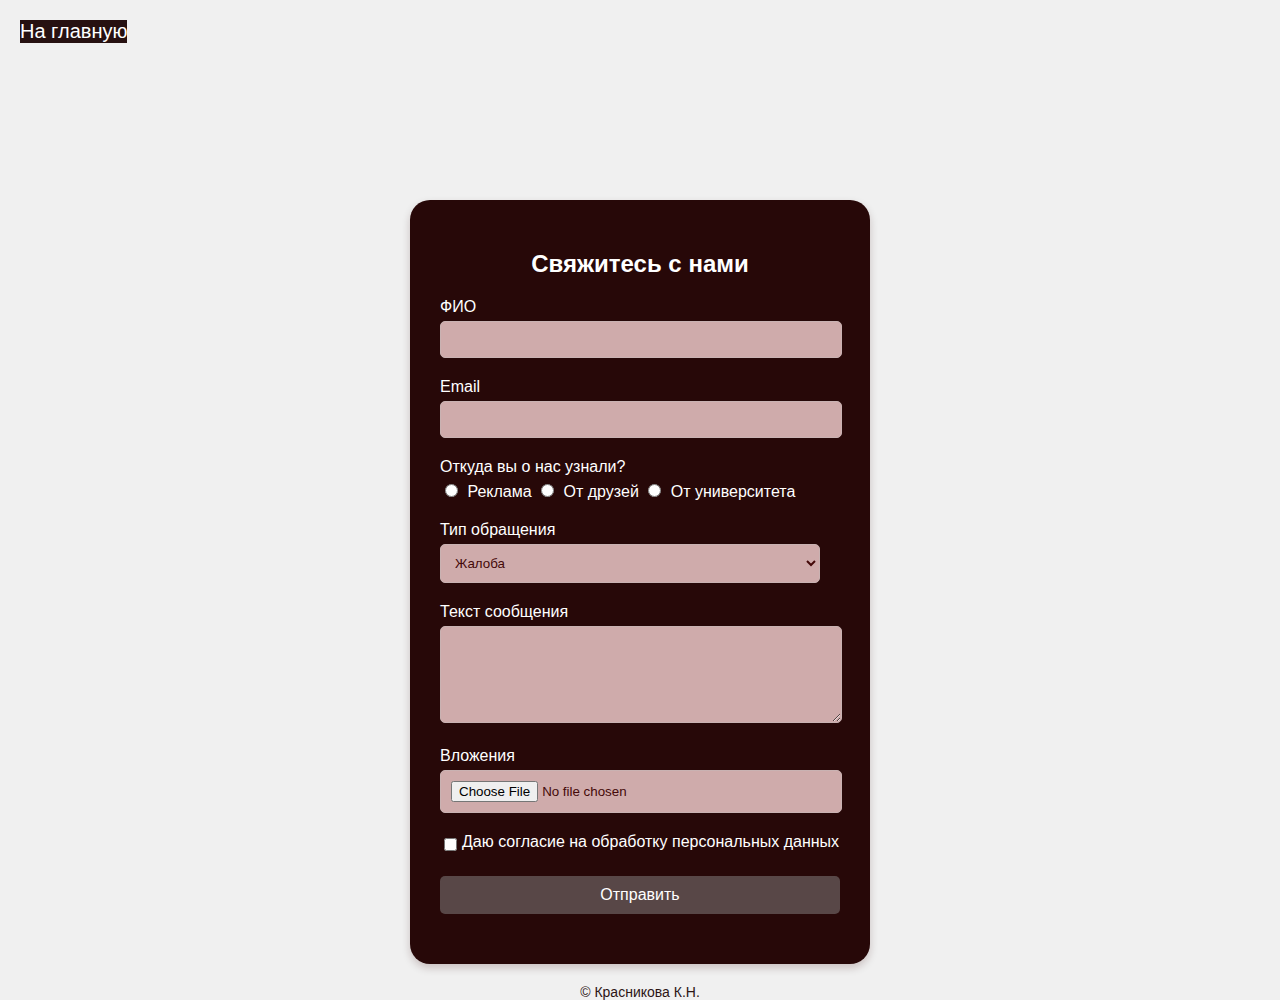
<file: contact.html>
﻿<!DOCTYPE html>
<html lang="ru">
<head>
    <meta charset="UTF-8">
    <meta name="viewport" content="width=device-width, initial-scale=1.0">
    <title>Свяжитесь с нами</title>
    <style>
        body {
            font-family: Arial, sans-serif;
            margin: 0;
            padding: 0;
            background-color: #f0f0f0;
            display: flex;
            flex-direction: column;
            align-items: center;
            height: 100vh;
        }

        .header {
            width: 100%;
            height: 180px;
            background-size: cover;
            position: absolute;
        }

            .header a {
                position: absolute;
                top: 20px;
                left: 20px;
                color: #fff;
                text-decoration: none;
                font-size: 20px;
                background-color: rgb(39, 17, 17);
                display: flex;
            }

        .contact-container {
            background-color: #270808;
            padding: 30px;
            border-radius: 20px;
            box-shadow: 0 4px 8px rgba(49, 6, 6, 0.2);
            color: #ffffff;
            width: 400px;
            text-align: center;
            margin-top: 200px;
        }

            .contact-container h2 {
                margin-bottom: 20px;
            }

            .contact-container div {
                margin-bottom: 20px;
                text-align: left;
            }

            .contact-container label {
                display: block;
                margin-bottom: 5px;
            }

            .contact-container input[type="text"],
            .contact-container input[type="email"],
            .contact-container select,
            .contact-container textarea,
            .contact-container input[type="file"] {
                width: calc(100% - 20px);
                padding: 10px;
                border: 1px solid #c9b2b2;
                border-radius: 5px;
                background-color: #cfabab;
                color: #440909;
            }

            .contact-container input[type="radio"] {
                margin-right: 5px;
            }

        .checkbox-container {
            display: flex;
            align-items: center;
        }

            .checkbox-container input[type="checkbox"] {
                margin-right: 5px;
            }

        .contact-container button {
            width: 100%;
            padding: 10px;
            border: none;
            border-radius: 5px;
            background-color: #584747;
            color: #fff;
            cursor: pointer;
            font-size: 16px;
        }

            .contact-container button:hover {
                background-color: #694a4a;
            }

        .footer {
            text-align: center;
            margin-top: 20px;
            font-size: 14px;
            color: rgb(44, 21, 21);
        }
    </style>
</head>
<header>
    <div class="hero">
        </div>
</header>
<body>
    <body style="background-image: url('https://i.pinimg.com/originals/2d/96/a9/2d96a9e420ae6dd9cbdeca0931dad1dd.jpg');
        background-size: cover;
        background-repeat: no-repeat;
        background-attachment: fixed;">
    </body>
    <div class="header">
        <a href="index.html">На главную</a>
    </div>
    <div class="contact-container">
        <h2>Свяжитесь с нами</h2>
        <form method="post" enctype="multipart/form-data">
            <div>
                <label for="fullname">ФИО</label>
                <input type="text" id="fullname" name="fullname" required />
            </div>
            <div>
                <label for="email">Email</label>
                <input type="email" id="email" name="email" required />
            </div>
            <div>
                <label>Откуда вы о нас узнали?</label>
                <input type="radio" id="advertising" name="source" value="Реклама" required />
                <label for="advertising" style="display: inline;">Реклама</label>
                <input type="radio" id="friends" name="source" value="От друзей" required />
                <label for="friends" style="display: inline;">От друзей</label>
                <input type="radio" id="university" name="source" value="От университета" required />
                <label for="university" style="display: inline;">От университета</label>
            </div>
            <div>
                <label for="subject">Тип обращения</label>
                <select id="subject" name="subject" required>
                    <option value="Жалоба">Жалоба</option>
                    <option value="Предложение">Предложение</option>
                    <option value="Вопрос">Вопрос</option>
                </select>
            </div>
            <div>
                <label for="message">Текст сообщения</label>
                <textarea id="message" name="message" rows="5" required></textarea>
            </div>
            <div>
                <label for="attachment">Вложения</label>
                <input type="file" id="attachment" name="attachment" />
            </div>
            <div class="checkbox-container">
                <input type="checkbox" id="consent" name="consent" required />
                <label for="consent">Даю согласие на обработку персональных данных</label>
            </div>
            <div>
                <button type="submit">Отправить</button>
            </div>
        </form>
    </div>
    <div class="footer">
        © Красникова К.Н.
    </div>
</body>
</html>
</file>
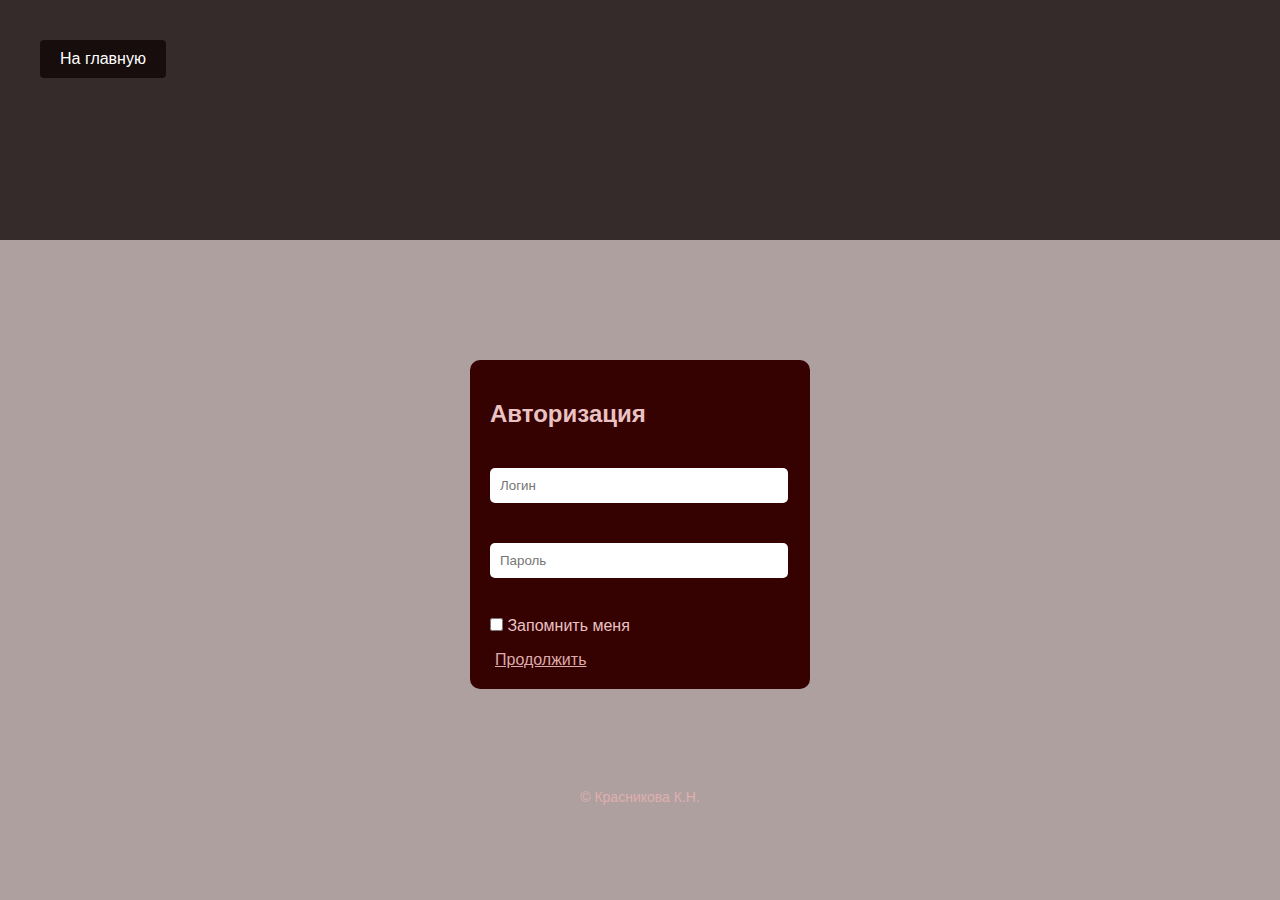
<file: login.html>
﻿<!DOCTYPE html>
<html lang="ru">
<head>
    <meta charset="UTF-8">
    <meta name="viewport" content="width=device-width, initial-scale=1.0">
    <title>Авторизация</title>
    <link rel="stylesheet" href="styles.css">
    <style>
        .login-container {
            background-color: #360101;
            color: rgb(233, 195, 195);
            width: 300px;
            margin: 100px auto;
            padding: 20px;
            border-radius: 10px;
        }

            .login-container input {
                width: calc(100% - 22px);
                padding: 10px;
                margin: 20px 0;
                border: none;
                border-radius: 5px;
            }

            .login-container button {
                background-color: rgb(204, 162, 162);
                color: white;
                border: none;
                padding: 10px;
                border-radius: 10px;
                cursor: pointer;
            }

                .login-container button:hover {
                    background-color: #333;
                }

        .back-button {
            color: white;
            text-decoration: none;
            position: absolute;
            top: 20px;
            left: 20px;
        }

        .log-button {
            color: rgb(221, 171, 171);
            padding: 5px;
        }

        .remember-me {
            color: white;
            background-color: black;
            padding: 5px;
        }
        .footer {
            text-align: center;
            margin-top: 30px;
            font-size: 14px;
            color: rgb(223, 175, 175);
        }
    </style>
</head>
<header>
    <div class="hero">
</header>
<body style="background-image: url('https://i.pinimg.com/originals/2d/96/a9/2d96a9e420ae6dd9cbdeca0931dad1dd.jpg'); 
        background-size: cover; 
        background-repeat: no-repeat; 
        background-attachment: fixed;">
</body>
<main>
    <a href="index.html" class="back-button">На главную</a>
    <div class="login-container">
        <h2>Авторизация</h2>
        <form action="/submit-login" method="POST">
            <input type="text" name="login" placeholder="Логин">
            <input type="password" name="password" placeholder="Пароль">
            <div>
                <input type="checkbox" name="remember-me" style="
                width: 13px
"> Запомнить меня
            </div>
            <a href="index.html" class="log-button">Продолжить</a>
        </form>
    </div>
    <div class="footer">
        © Красникова К.Н.
    </div>
    <main>
</html>
</file>
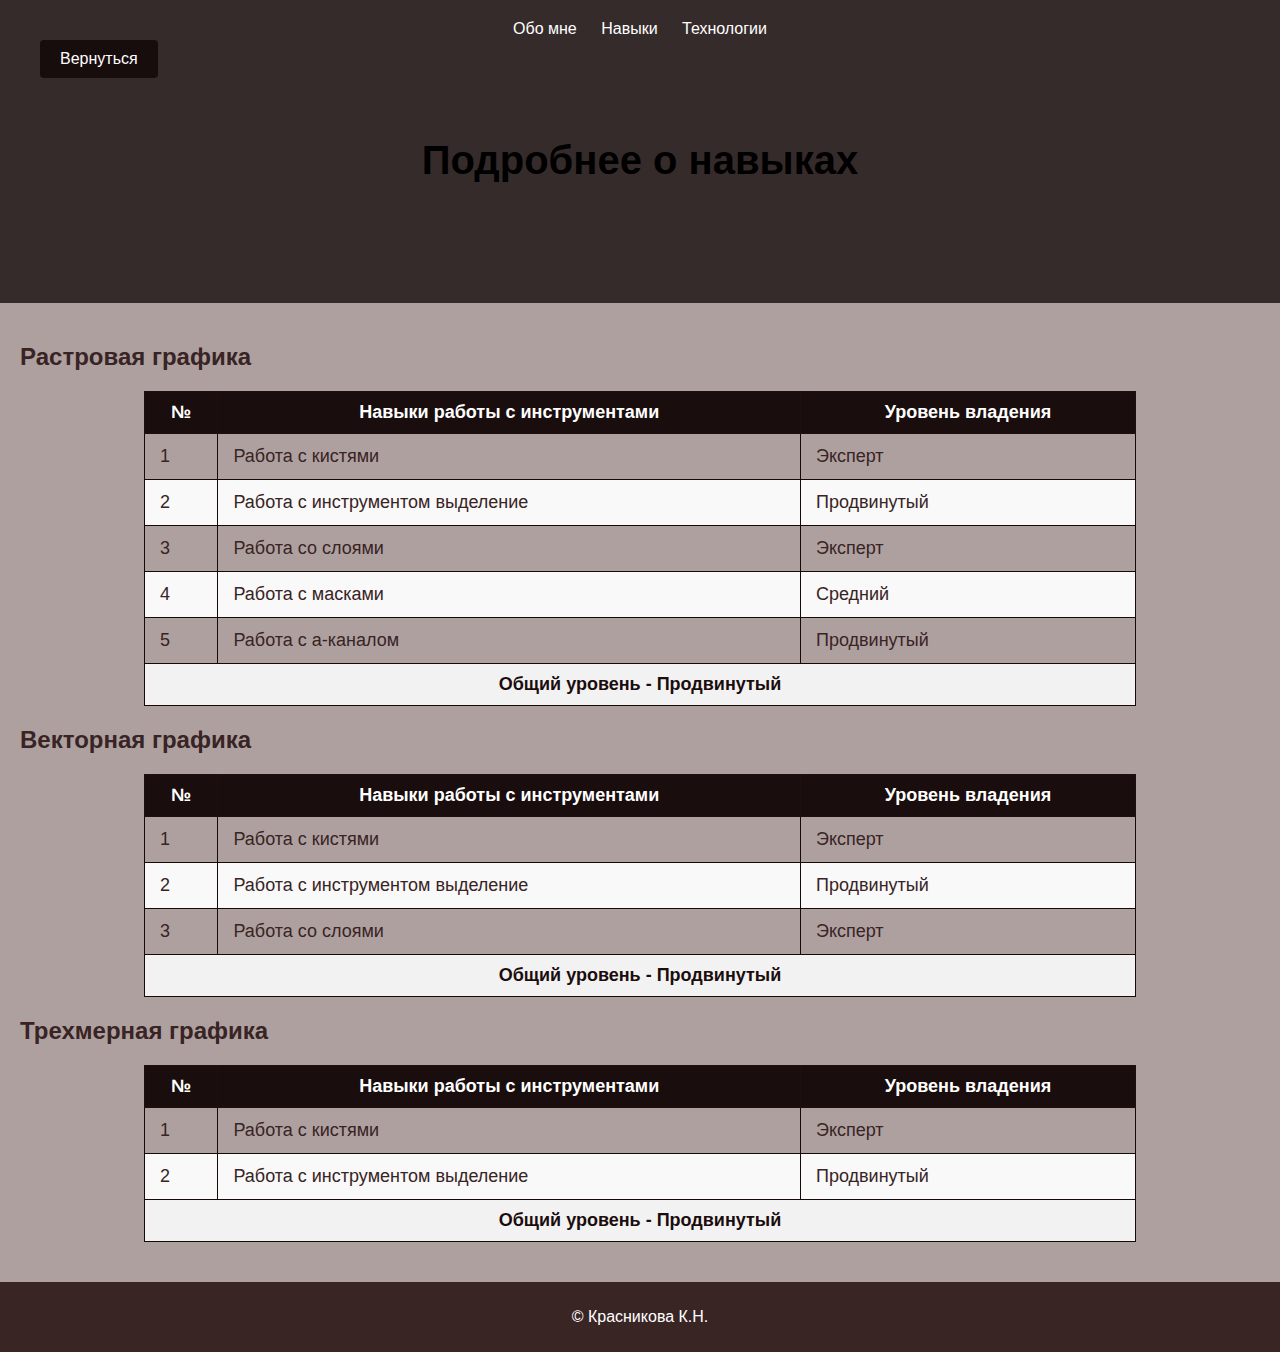
<file: skills-details.html>
﻿<!DOCTYPE html>
<html lang="ru">
<head>
    <meta charset="UTF-8">
    <meta name="viewport" content="width=device-width, initial-scale=1.0">
    <title>Подробнее о навыках</title>
    <link rel="stylesheet" href="styles.css">
</head>
<body>
    <header>
        <nav>
            <ul>
                <li><a href="HtmlPage.html#about">Обо мне</a></li>
                <li><a href="HtmlPage.html#skills">Навыки</a></li>
                <li><a href="HtmlPage.html#technologies">Технологии</a></li>
            </ul>
        </nav>
        <div class="hero">
            <h1>Подробнее о навыках</h1>
        </div>
    </header>
    <main>
        <a href="HtmlPage1.html" class="back-button">Вернуться</a>
        <section class="skills-details">
            <h2>Растровая графика</h2>
            <table class="skills-table">
                <thead>
                    <tr>
                        <th>№</th>
                        <th>Навыки работы с инструментами</th>
                        <th>Уровень владения</th>
                    </tr>
                </thead>
                <tbody>
                    <tr>
                        <td>1</td>
                        <td>Работа с кистями</td>
                        <td>Эксперт</td>
                    </tr>
                    <tr>
                        <td>2</td>
                        <td>Работа с инструментом выделение</td>
                        <td>Продвинутый</td>
                    </tr>
                    <tr>
                        <td>3</td>
                        <td>Работа со слоями</td>
                        <td>Эксперт</td>
                    </tr>
                    <tr>
                        <td>4</td>
                        <td>Работа с масками</td>
                        <td>Средний</td>
                    </tr>
                    <tr>
                        <td>5</td>
                        <td>Работа с а-каналом</td>
                        <td>Продвинутый</td>
                    </tr>
                    <tr>
                        <td colspan="3" class="overall-level">Общий уровень - Продвинутый</td>
                    </tr>
                </tbody>
            </table>
        </section>
        <section class="vector-graphics">
            <h2>Векторная графика</h2>
            <table class="skills-table">
                <thead>
                    <tr>
                        <th>№</th>
                        <th>Навыки работы с инструментами</th>
                        <th>Уровень владения</th>
                    </tr>
                </thead>
                <tbody>
                    <tr>
                        <td>1</td>
                        <td>Работа с кистями</td>
                        <td>Эксперт</td>
                    </tr>
                    <tr>
                        <td>2</td>
                        <td>Работа с инструментом выделение</td>
                        <td>Продвинутый</td>
                    </tr>
                    <tr>
                        <td>3</td>
                        <td>Работа со слоями</td>
                        <td>Эксперт</td>
                    </tr>
                    <tr>
                        <td colspan="3" class="overall-level">Общий уровень - Продвинутый</td>
                    </tr>
                </tbody>
            </table>
        </section>
        <section class="3d-graphics">
            <h2>Трехмерная графика</h2>
            <table class="skills-table">
                <thead>
                    <tr>
                        <th>№</th>
                        <th>Навыки работы с инструментами</th>
                        <th>Уровень владения</th>
                    </tr>
                </thead>
                <tbody>
                    <tr>
                        <td>1</td>
                        <td>Работа с кистями</td>
                        <td>Эксперт</td>
                    </tr>
                    <tr>
                        <td>2</td>
                        <td>Работа с инструментом выделение</td>
                        <td>Продвинутый</td>
                    </tr>
                    <tr>
                        <td colspan="3" class="overall-level">Общий уровень - Продвинутый</td>
                    </tr>
                </tbody>
            </table>
        </section>
    </main>
    <footer>
        <p>© Красникова К.Н.</p>
    </footer>
</body>
</html>
</file>
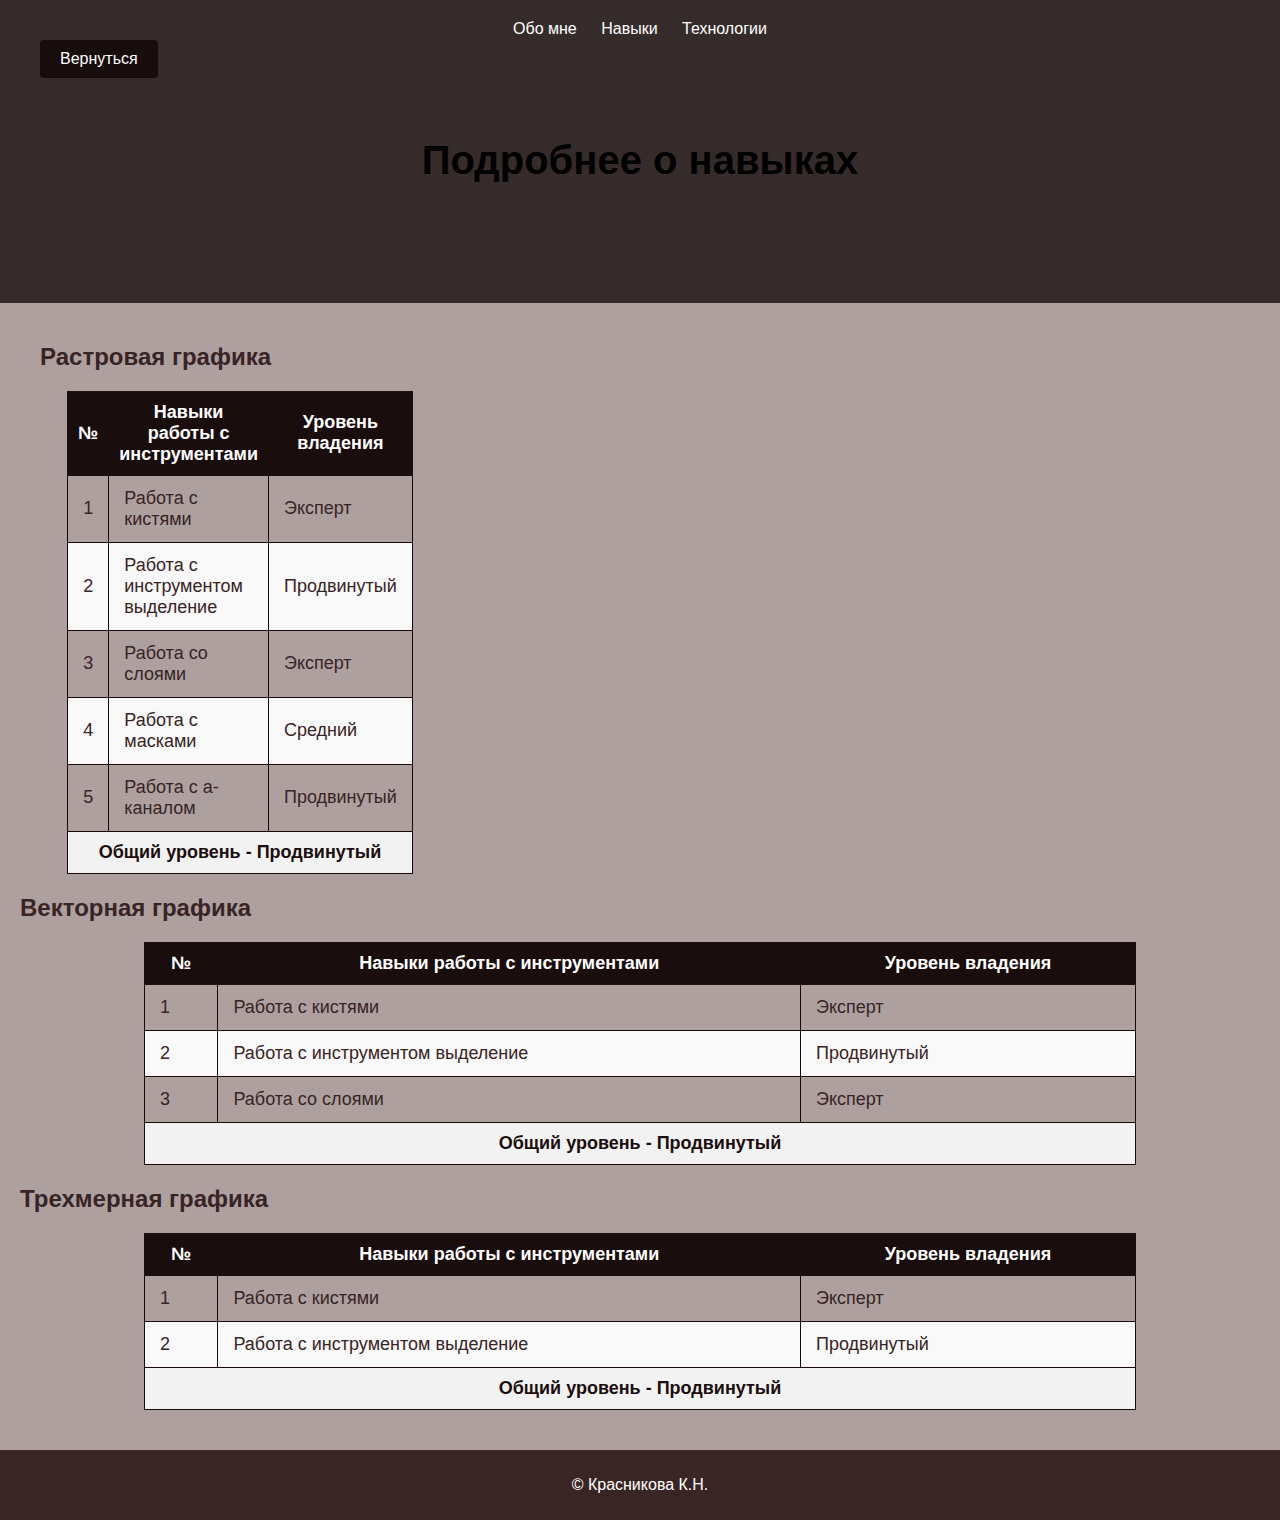
<file: skills.html>
﻿<!DOCTYPE html>
<html lang="ru">
<head>
    <meta charset="UTF-8">
    <meta name="viewport" content="width=device-width, initial-scale=1.0">
    <title>Подробнее о навыках</title>
    <link rel="stylesheet" href="styles.css">
</head>
<body>
    <header>
        <nav>
            <ul>
                <li><a href="index.html#about">Обо мне</a></li>
                <li><a href="index.html#skills">Навыки</a></li>
                <li><a href="index.html#technologies">Технологии</a></li>
            </ul>
        </nav>
        <div class="hero">
            <h1>Подробнее о навыках</h1>
        </div>
    </header>
    <main>
        <a href="index.html" class="back-button">Вернуться</a>
        <section class="skills">
            <h2>Растровая графика</h2>
            <table class="skills-table">
                <thead>
                    <tr>
                        <th>№</th>
                        <th>Навыки работы с инструментами</th>
                        <th>Уровень владения</th>
                    </tr>
                </thead>
                <tbody>
                    <tr>
                        <td>1</td>
                        <td>Работа с кистями</td>
                        <td>Эксперт</td>
                    </tr>
                    <tr>
                        <td>2</td>
                        <td>Работа с инструментом выделение</td>
                        <td>Продвинутый</td>
                    </tr>
                    <tr>
                        <td>3</td>
                        <td>Работа со слоями</td>
                        <td>Эксперт</td>
                    </tr>
                    <tr>
                        <td>4</td>
                        <td>Работа с масками</td>
                        <td>Средний</td>
                    </tr>
                    <tr>
                        <td>5</td>
                        <td>Работа с а-каналом</td>
                        <td>Продвинутый</td>
                    </tr>
                    <tr>
                        <td colspan="3" class="overall-level">Общий уровень - Продвинутый</td>
                    </tr>
                </tbody>
            </table>
        </section>
        <section class="vector-graphics">
            <h2>Векторная графика</h2>
            <table class="skills-table">
                <thead>
                    <tr>
                        <th>№</th>
                        <th>Навыки работы с инструментами</th>
                        <th>Уровень владения</th>
                    </tr>
                </thead>
                <tbody>
                    <tr>
                        <td>1</td>
                        <td>Работа с кистями</td>
                        <td>Эксперт</td>
                    </tr>
                    <tr>
                        <td>2</td>
                        <td>Работа с инструментом выделение</td>
                        <td>Продвинутый</td>
                    </tr>
                    <tr>
                        <td>3</td>
                        <td>Работа со слоями</td>
                        <td>Эксперт</td>
                    </tr>
                    <tr>
                        <td colspan="3" class="overall-level">Общий уровень - Продвинутый</td>
                    </tr>
                </tbody>
            </table>
        </section>
        <section class="3d-graphics">
            <h2>Трехмерная графика</h2>
            <table class="skills-table">
                <thead>
                    <tr>
                        <th>№</th>
                        <th>Навыки работы с инструментами</th>
                        <th>Уровень владения</th>
                    </tr>
                </thead>
                <tbody>
                    <tr>
                        <td>1</td>
                        <td>Работа с кистями</td>
                        <td>Эксперт</td>
                    </tr>
                    <tr>
                        <td>2</td>
                        <td>Работа с инструментом выделение</td>
                        <td>Продвинутый</td>
                    </tr>
                    <tr>
                        <td colspan="3" class="overall-level">Общий уровень - Продвинутый</td>
                    </tr>
                </tbody>
            </table>
        </section>
    </main>
    <footer>
        <p>© Красникова К.Н.</p>
    </footer>
</body>
</html>
</file>
<file: styles.css>
﻿body {
    font-family: Arial, sans-serif;
    margin: 0;
    padding: 0;
    color: #382424;
    background-color: #afa0a0;
}

header {
    background-color: #362b2b;
    color: black;
    padding: 20px 0;
    text-align: center;
}

    header nav ul {
        list-style: none;   
        padding: 0;
        margin: 0;
    }

        header nav ul li {
            display: inline;
            margin: 0 10px;
        }

            header nav ul li a {
                color: white;
                text-decoration: none;
            }

.hero {
    background: url('https://i.pinimg.com/originals/2d/96/a9/2d96a9e420ae6dd9cbdeca0931dad1dd.jpg') no-repeat center;
    background-size: cover;
    padding: 100px 35px;
}

    .hero h1 {
        margin: 0;
        font-size: 2.5em;
    }

    .hero p {
        font-size: 1.2em;
        margin: 10px 0 0;
    }

main {
    padding: 20px;
    text-align: left;
}

    main .about, main .skills, main .technologies {
        margin: 20px 0;
    }

        main .about .about-content {
            display: flex;
            flex-direction: column;
            align-items: center;
            text-align: left;
        }

        main .about img.avatar {
            width: 700px;
            height: auto;
            margin-bottom: 20px;
        }

    main .skills, about.technologies ul {
        text-align: left;
        margin: 10px 20px;
        max-width: 400px;
    }

        main .skills button, main .technologies button {
            display: block;
            margin: 10px 20px;
            padding: 10px 20px;
            background-color: rgb(39, 13, 13);
            color: white;
            border: none;
            border-radius: 5px;
            cursor: pointer;
        }

footer {
    background-color: #3a2525;
    color: white;
    text-align: center;
    padding: 10px 0;
}

table {
    width: 80%;
    margin: 20px auto;
    border-collapse: collapse;
    font-size: 18px;
    text-align: left;
}

    table th, .skills-table td {
        padding: 12px 15px;
        border: 1px solid rgb(24, 9, 9);
    }

    table th {
        border: 1px solid rgb(31, 15, 15);
        padding: 10px;
        background-color: rgb(26, 13, 13);
        color: white;
        text-align: center;
    }

    table tr:nth-child(even) {
        background-color: #f9f9f9;
    }

    table tr:hover {
        background-color: #f1f1f1;
    }

.skills-table tbody .overall-level {
    background-color: #f2f2f2;
    color: rgb(27, 13, 13);
    text-align: center;
    font-weight: bold;
    padding: 10px;
}

.back-button {
    display: inline-block;
    background-color: rgb(24, 13, 13);
    color: white;
    padding: 10px 20px;
    margin: 20px;
    border: none;
    border-radius: 4px;
    text-align: center;
    text-decoration: none;
    font-size: 16px;
    cursor: pointer;
    position: absolute;
    top: 20px;
    left: 20px;
    transition-duration: 0.4s;
}

    .back-button:hover {
        background-color: rgb(78, 64, 64);
        color: rgb(17, 6, 6);
        border: 2px solid rgb(27, 10, 10);
    }

.login-button {
    background-color: rgb(32, 14, 14);
    color: white;
    padding: 10px 20px;
    text-decoration: none;
    border-radius: 1px;
    position: absolute;
    top: 50px;
    right: 20px;
}

    .login-button:hover {
        background-color: #382626;
    }

.contact-form {
    background-color: #2b2b2b;
    color: white;
    width: 300px;
    margin: 100px auto;
    padding: 100px;
    border-radius: 10px;
}

.contact-button {
    background-color: rgb(37, 17, 17);
    color: white;
    padding: 10px 20px;
    text-decoration: none;
    border-radius: 1px;
    position: absolute;
    top: 5px;
    right: 20px;
}

    .contact-button:hover {
        background-color: #3a2828;
    }
.contact-form-container {
    background-color: rgb(27, 10, 10);
    color: white;
    width: 50%;
    margin: 50px auto;
    padding: 20px;
    border-radius: 10px;
    box-shadow: 0 0 10px rgba(41, 18, 18, 0.5);
}

    .contact-form-container h2 {
        text-align: center;
        margin-bottom: 20px;
    }

    .contact-form-container label {
        display: block;
        margin-bottom: 10px;
    }
</file>
